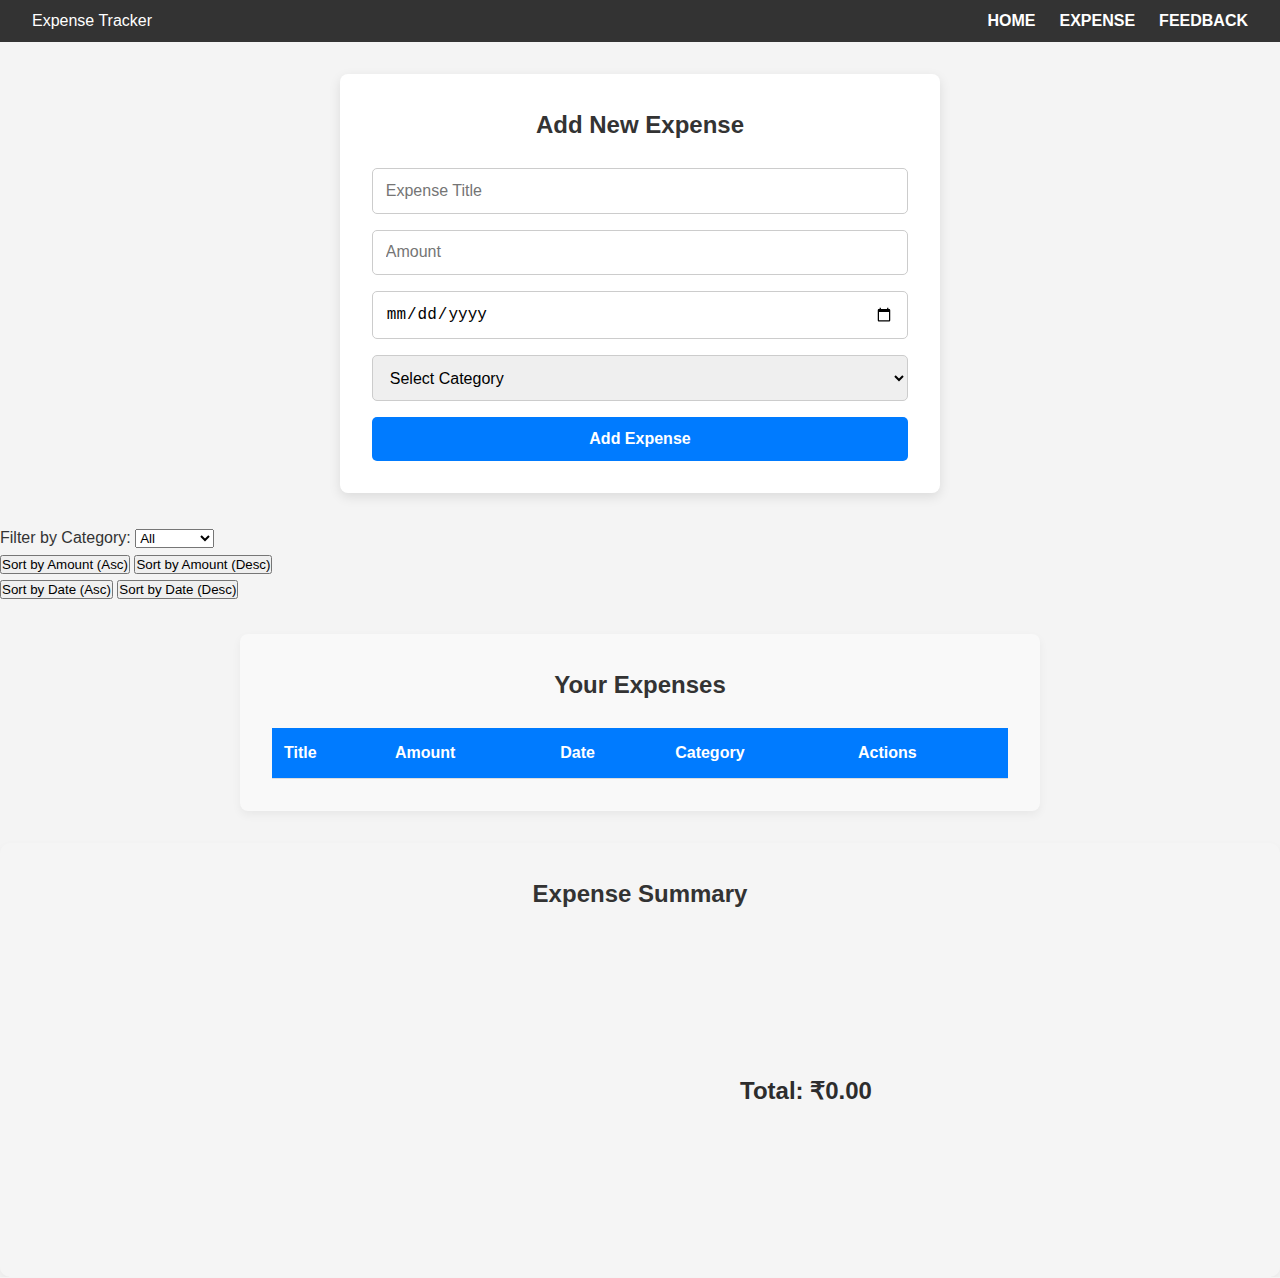
<file: expenses.html>
<!DOCTYPE html>
<html lang="en">
<head>
    <meta charset="UTF-8">
    <meta name="viewport" content="width=device-width, initial-scale=1.0">
    <title>Expenses</title>
    <link rel="stylesheet" href="style.css" />
</head>
<body>
    <!-- NAVBAR -->
    <nav class = "navbar">
        <div class = "logo">Expense Tracker</div>
        <ul class = "navlinks">
            <li><a href = "index.html">Home</a></li>
            <li><a href = "expenses.html">Expense</a></li>
            <li><a href = "#feedback">Feedback</a></li>
        </ul>
        <!-- Dark Mode Toggle Icon -->
        <div class="dark-mode-toggle">
            <i id="dark-mode-toggle" class="fas fa-moon"></i>
        </div>
     </nav>
     <!-- Expense Form -->
      <section class = "expense-form-section">
        <h2>Add New Expense</h2>
        <form id = "expense-form">
            <input type ="text" id ="title" placeholder="Expense Title" required />
            <input type ="number" id ="amount" placeholder="Amount" required />
            <input type ="date" id ="date" required />
            <select id ="category" required>
                <option value ="" disabled selected>Select Category</option>
                <option value ="Food">Food</option>
                <option value ="Transport">Transport</option>
                <option value ="Bills">Bills</option>
                <option value ="Shopping">Shopping</option>
                <option value ="Others">Others</option>
            </select>
            <button type="submit">Add Expense</button>
        </form>
      </section>

      <!-- Category Search dropdown -->
      <label for="filter-category">Filter by Category:</label>
      <select id="filter-category">
        <option value="">All</option>  <!-- Default: sab dikhao -->
        <option value="Food">Food</option>
        <option value="Transport">Transport</option>
        <option value="Shopping">Shopping</option>
        <option value="Bills">Bills</option>
        <option value="Others">Others</option>
        <!-- apni categories yahan daalte ja sakte ho -->
      </select>

      <!-- Buttons For sorting -->
      <div>
        <button id="sort-amount-asc">Sort by Amount (Asc)</button>
        <button id="sort-amount-desc">Sort by Amount (Desc)</button>
      </div>
      <div>
        <button id="sort-date-asc">Sort by Date (Asc)</button>
        <button id="sort-date-desc">Sort by Date (Desc)</button>
      </div>
      

      <!-- Expense List -->
       <section class ="expense-list-section">
        <h2>Your Expenses</h2>
        <table id ="expense-table">
            <thead>
                <tr>
                    <th>Title</th>
                    <th>Amount</th>
                    <th>Date</th>
                    <th>Category</th>
                    <th>Actions</th>
                </tr>
            </thead>
            <tbody>
                <!-- Expense added here dynamicyally with javascript -->
            </tbody>
        </table>
       </section>

       <!-- Summary Section -->
        <section class ="summary">
            <h2>Expense Summary</h2>
            <div class ="summary-box">
                <div id="category-summary">
                    <canvas id="categoryPieChart" width="400" height="400"></canvas>
                </div>
                <div class ="total">
                    <p>Total: ₹<span id="totalAmount">0</span> </p>
                </div>
            </div>
        </section>

        










        <script src="script.js"></script>

</body>
</html>
</file>
<file: style.css>
*{
margin: 0;
padding: 0;
box-sizing: border-box;
}
body{
    font-family: 'Segoe UI', Tahoma, Geneva, Verdana, sans-serif;
    background-color: #f4f4f4;
    color: #333;
    line-height: 1.6;
}
/* Navbar */
.navbar{
    background-color: #333;
    color: #fff;
    padding: 0.5rem 2rem;
    display: flex;
    justify-content: space-between;
    align-items: center;
}
.navbar h1{
    font-size: 1.5rem;
}
.navbar ul{
    list-style: none;
    display: flex;
    gap: 1.5rem;
}
.navbar a{
    color: #fff;
    text-decoration: none;
    font-weight: bold;
    text-transform: uppercase;
}
.navbar a:hover{
    text-decoration: underline;
}
/* Dark Mode Styles */
body.dark-mode {
  background-color: #121212; /* Dark background for the body */
  color: #e0e0e0; /* Light text for readability */
}

/* Dark Mode Navbar */
body.dark-mode .navbar {
  background-color: #1f1f1f; /* Slightly lighter dark background */
}
/* Dark Mode Toggle Icon Positioning */
.dark-mode-toggle {
  position: fixed;  /* Fixed position to keep it at one place */
  top: 1rem;  /* 1rem from the top */
  right: 1rem;  /* 1rem from the right */
  z-index: 1000;  /* To ensure it's on top of other elements */
  cursor: pointer;
}
/* Dark Mode Navbar Links */
body.dark-mode .navbar a {
  color: #e0e0e0; /* Light color for navbar links */
}

/* Dark Mode Navbar Link Hover */
body.dark-mode .navbar a:hover {
  color: #ffcc00; /* Bright color on hover for visibility */
  text-decoration: underline;
}
/* Dark Mode Toggle Icon */
.dark-mode-toggle i {
  font-size: 1.5rem;
  cursor: pointer;
  color: #fff;
}

/* Dark Mode Toggle Icon in Dark Mode */
body.dark-mode .dark-mode-toggle i {
  color: #ffcc00; /* Golden color for icon in dark mode */
}

@media (max-width: 768px) {
    .navbar {
      flex-direction: column;
      align-items: flex-start;
      padding: 1rem;
    }
  
    .navbar h1 {
      margin-bottom: 0.5rem;
    }
  
    .nav-links {
      flex-direction: column;
      width: 100%;
      gap: 1rem;
    }
  
    .nav-links li {
      width: 100%;
    }
  
    .nav-links li a {
      display: block;
      width: 100%;
      padding: 0.5rem 0;
    }
  }
/* Hero Section   */
.hero{
  /*background: url('https://source.unsplash.com/1600x500/?money,finance') no-repeat center center/cover; */
  padding: 4rem 2rem;
  color: black;
  text-align: center;
}
.hero h2 {
    font-size: 2.5rem;
    margin-bottom: 1rem;
}
.hero p {
    font-size: 1.2rem;
}

.hero img{
  width: 100%;
  max-height: 400px;
  object-fit: cover;
  border-radius: 10px;
  max-width: 100%;
}
/* Flash cards */
.flashcards {
    display: flex;
    justify-content: center; /* Horizontally space out the cards */
    align-items: center;
    flex-wrap: wrap;
    gap: 2rem;
    margin-top: 2rem;
}
.card {
    background-color: #fff;
    padding: 1.5rem;
    border-radius: 8px;
    box-shadow: 0 4px 6px rgba(0, 0, 0, 0.1);
    width: 250px;
    text-align: center;
    transition: transform 0.3s ease;
}
.card h3 {
    font-size: 1.2rem;
    font-weight: 600;
    color: #333;
    margin-bottom: 0.5rem;
}
  
.card p {
    color: #666;
    font-size: 1rem;
    margin-top: 0.5rem;
    line-height: 1.5;
}
.card:hover {
    transform: scale(1.05); /* Slight zoom effect on hover */
    box-shadow: 0 6px 12px rgba(0, 0, 0, 0.15); /* Enhance shadow on hover */
}
.card img{
  width: 80px;
  height: 80px;
  object-fit: contain;
  margin-bottom: 10px;
  max-width: 100%;
}
@media (max-width: 768px) {
    .flashcards {
      justify-content: center; /* Center alignment for small screens */
      flex-direction: column; /* Stack cards vertically */
    }
  
    .flashcard {
      width: 90%; /* Cards take up 90% width on mobile */
      margin-bottom: 1rem;
    }
  }
  /* Expense form */
  .expense-form-section {
    padding: 2rem;
    background-color: #ffffff;
    max-width: 600px;
    margin: 2rem auto;
    border-radius: 8px;
    box-shadow: 0 4px 12px rgba(0, 0, 0, 0.1);
  }
  .expense-form-section h2 {
    text-align: center;
    margin-bottom: 1.5rem;
    color: #333;
  }
  #expense-form {
    display: flex;
    flex-direction: column;
    gap: 1rem;
  }
  #expense-form input,
  #expense-form select,
  #expense-form button {
    padding: 0.8rem;
    font-size: 1rem;
    border-radius: 5px;
    border: 1px solid #ccc;
    transition: 0.3s ease;
  }
  #expense-form input:focus,
  #expense-form select:focus {
  outline: none;
  border-color: #007bff;
  box-shadow: 0 0 5px rgba(0, 123, 255, 0.5);
  }
  #expense-form button {
    background-color: #007bff;
    color: #fff;
    font-weight: bold;
    border: none;
    cursor: pointer;
  }
  
  #expense-form button:hover {
    background-color: #0056b3;
  }
  /* Expense List */
  .expense-list-section {
    padding: 2rem;
    background-color: #f9f9f9;
    max-width: 800px;
    margin: 2rem auto;
    border-radius: 8px;
    box-shadow: 0 4px 10px rgba(0, 0, 0, 0.05);
  }
  
  .expense-list-section h2 {
    text-align: center;
    margin-bottom: 1.5rem;
    color: #333;
  }
  /* Styling for the table */
  #expense-table {
    width: 100%;
    border-collapse: collapse;  /* Removes gaps between borders */
    overflow-x: auto;
  }
  
  #expense-table th,
  #expense-table td {
    padding: 0.75rem;
    text-align: left;
    border-bottom: 1px solid #ddd;
  }
  #expense-table th {
    background-color: #007bff; /* Blue header */
    color: #fff;
    font-weight: bold;
  }
  
  #expense-table tbody tr:hover {
    background-color: #f1f1f1;
  }
  /* Optional: Responsive Table */
@media (max-width: 768px) {
  .expense-list-section {
    overflow-x: auto; /* Jab table bada hoga screen se, toh scroll aayega */
  }

  #expense-table {
    min-width: 600px; 
    width: 100%; 
    border-collapse: collapse; 
  }
  
  #expense-table th,td {
    padding-left: 10px;
    text-align: left;
  }
  
}
/* Delete Button */
.delete-btn {
  background-color: #ff4d4d;
  color: white;
  border: none;
  padding: 6px 12px;
  border-radius: 4px;
  cursor: pointer;
  font-size: 0.9rem;
  transition: background-color 0.3s ease;
}

.delete-btn:hover {
  background-color: #ff1a1a;
}
/* Edit Button */
.edit-btn {
  background-color: #4CAF50; /* Green color */
  color: white;
  border: none;
  padding: 6px 12px;
  border-radius: 4px;
  cursor: pointer;
  margin-right: 5px; /* thoda gap between Edit and Delete */
  font-size: 0.9rem;
  transition: background-color 0.3s;
}

.edit-btn:hover {
  background-color: #45a049; /* Darker green on hover */
}

/* Summary Section Styling */
.summary {
  padding: 2rem;
  background-color: #f5f5f5;
  border-radius: 10px;
  margin-top: 2rem;
  box-shadow: 0 4px 8px rgba(0, 0, 0, 0.05);
}
.summary h2 {
  text-align: center;
  margin-bottom: 1.5rem;
  color: #333;
}
.summary-box {
  display: flex;
  flex-wrap: wrap;
  justify-content: center;
  gap: 2rem;
  align-items: center;
}

.summary-box canvas {
  max-width: 300px;
  width: 100%;
}
.total {
  font-size: 1.5rem;
  font-weight: bold;
  color: #2d2d2d;
  text-align: center;
}
@media (max-width: 600px) {
  .summary-box {
    flex-direction: column;
    align-items: center;
  }

  .total {
    font-size: 1.2rem;
  }
}
</file>
